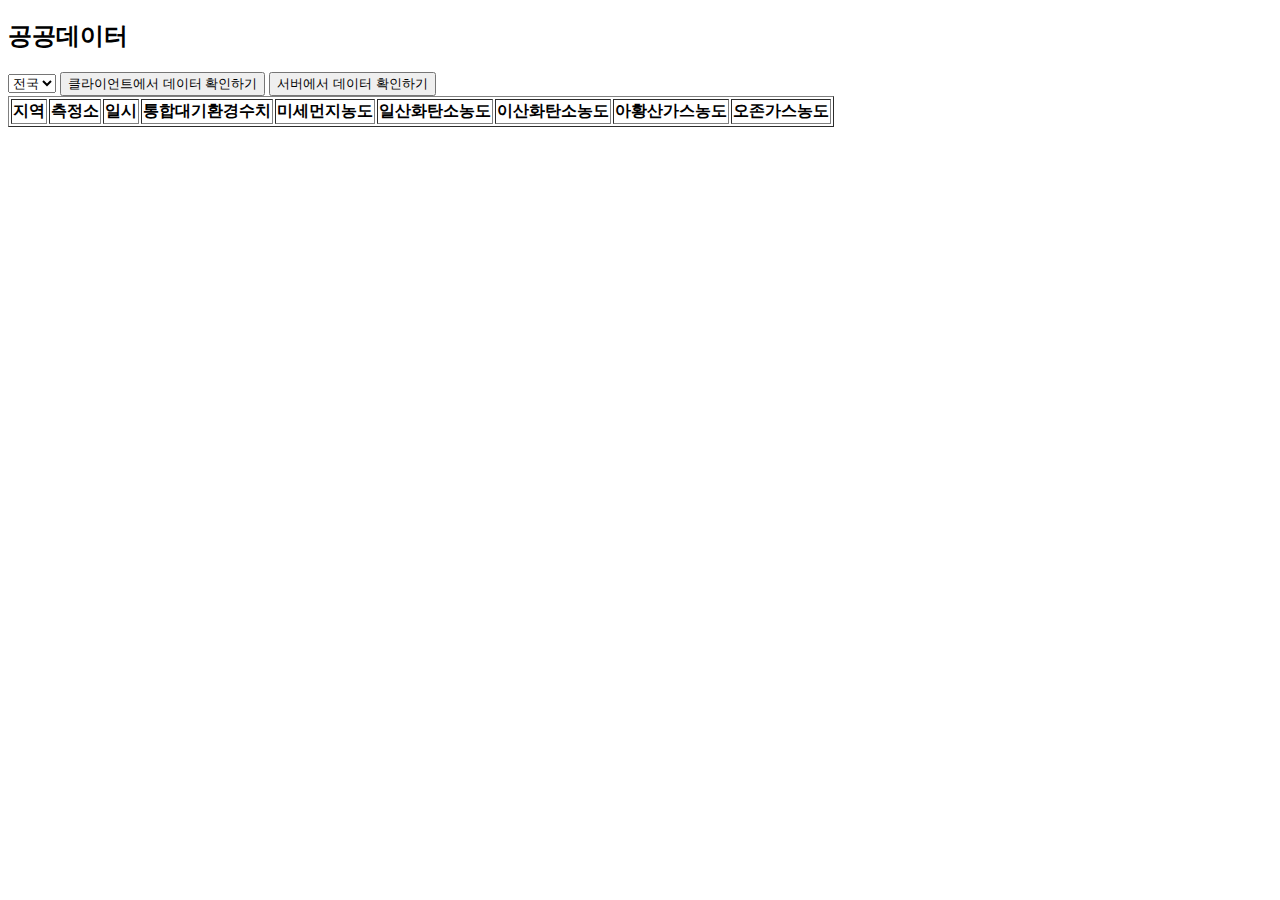
<file: workspace/pdata/src/main/resources/templates/api/home.html>
<!DOCTYPE html>
<html>

<head>
	<title>홈</title>
</head>

<body>
	<h2>
		공공데이터
	</h2>
	<select id="sidoName">
		<option>전국</option>
		<option>서울</option>
		<option>부산</option>
		<option>대구</option>
		<option>인천</option>
		<option>광주</option>
		<option>대전</option>
		<option>울산</option>
		<option>경기</option>
		<option>강원</option>
		<option>충북</option>
		<option>충남</option>
		<option>전북</option>
		<option>전남</option>
		<option>경북</option>
		<option>경남</option>
		<option>제주</option>
		<option>세종</option>
	</select>
	
	<input type="button" value="클라이언트에서 데이터 확인하기" onclick="f1()">
	<input type="button" value="서버에서 데이터 확인하기" onclick="f2()">
	<table border="1">
		<thead>
			<tr>
				<th>지역</th>
				<th>측정소</th>
				<th>일시</th>
				<th>통합대기환경수치</th>
				<th>미세먼지농도</th>
				<th>일산화탄소농도</th>
				<th>이산화탄소농도</th>
				<th>아황산가스농도</th>
				<th>오존가스농도</th>
			</tr>
		</thead>
		<tbody id="result">

		</tbody>
	</table>
</body>
<script src="https://code.jquery.com/jquery-3.7.1.min.js"></script>
<script>
	const result = document.getElementById("result");
	function f1() {
		const sidoName = $("#sidoName").val();

		$.ajax({
			url: `http://apis.data.go.kr/B552584/ArpltnInforInqireSvc/getCtprvnRltmMesureDnsty?`
				+ "serviceKey=****"
				+ `&sidoName=${sidoName}&returnType=json`,
			method: `GET`,
			success: function (data) {
				//console.log(data);
				const items = data.response.body.items;
				let str = "";
				for (const item of items) {
					str += `<tr>
	<td>${item.sidoName}</td>
	<td>${item.stationName}</td>
	<td>${item.dataTime}</td>
	<td>${item.khaiValue}</td>
	<td>${item.pm10Value}</td>
	<td>${item.coValue}</td>
	<td>${item.no2Value}</td>
	<td>${item.so2Value}</td>
	<td>${item.o3Value}</td>
</tr>`
				}
				result.innerHTML = str;
			},
			error: function (data) {
				console.log(data);
			}
		})
	}

	function f2() {
		const sidoName = $("#sidoName").val();

		$.ajax({
			url: '/api/get?'+sidoName,
			method: `GET`,
			success: function (data) {
				console.log(data);
				const items = data.response.body.items;
				let str = "";
				for (const item of items) {
					str += `<tr>
	<td>${item.sidoName}</td>
	<td>${item.stationName}</td>
	<td>${item.dataTime}</td>
	<td>${item.khaiValue}${item.khaiGrade?"("+item.khaiGrade+"등급)":""}</td>
	<td>${item.pm10Flag?item.pm10Flag:item.pm10Value}</td>
	<td>${item.coFlag?item.coFlag:item.coValue}</td>
	<td>${item.no2Flag?item.no2Flag:item.no2Value}</td>
	<td>${item.so2Flag?item.so2Flag:item.so2Value}</td>
	<td>${item.o3Flag?item.o3Flag:item.o3Value}</td>
</tr>`
				}
				result.innerHTML = str;
			},
			error: function (data) {
				console.log(data);
			}
		})
	}
		function f2() {
			const sidoName = $("#sidoName").val();

			$.ajax({
				url: '/api/get?sidoName='+sidoName,
				method: `GET`,
				success: function (data) {
					console.log(data);
					const items = data.response.body.items;
					let str = "";
					for (const item of items) {
						str += `<tr>
	<td>${item.sidoName}</td>
	<td>${item.stationName}</td>
	<td>${item.dataTime}</td>
	<td>${item.khaiValue}${item.khaiGrade?"("+item.khaiGrade+"등급)":""}</td>
	<td>${item.pm10Flag?item.pm10Flag:item.pm10Value}</td>
	<td>${item.coFlag?item.coFlag:item.coValue}</td>
	<td>${item.no2Flag?item.no2Flag:item.no2Value}</td>
	<td>${item.so2Flag?item.so2Flag:item.so2Value}</td>
	<td>${item.o3Flag?item.o3Flag:item.o3Value}</td>
</tr>`
					}
					result.innerHTML = str;
				},
				error: function (data) {
					console.log(data);
				}
			})
		}
</script>

</html>
</file>
